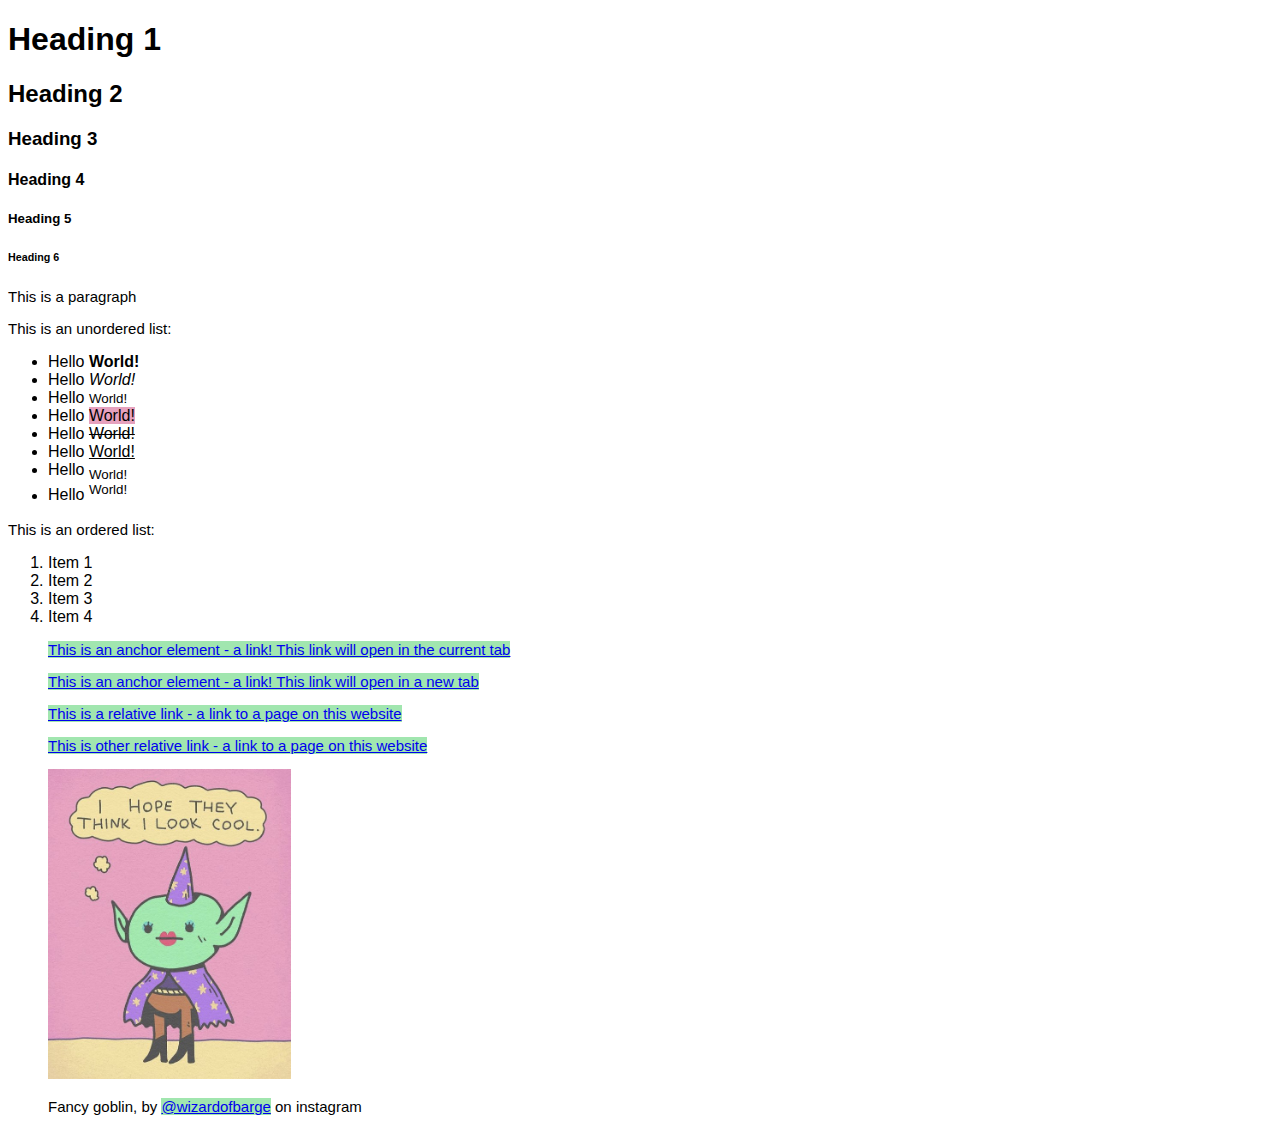
<file: index.html>
<!DOCTYPE html>
<html lang="en">
    <head>
        <meta charset="UTF-8">
        <title>My First Website</title>
        <link rel="stylesheet" href="styles/style.css">
    </head>
    <body>
        <h1>Heading 1</h1>
        <h2>Heading 2</h2>
        <h3>Heading 3</h3>
        <h4>Heading 4</h4>
        <h5>Heading 5</h5>
        <h6>Heading 6</h6>
        <!-- This is a HTML comment -->
        <p>This is a paragraph</p>
        <p>This is an unordered list:</p>
            <ul>
                <li> Hello <strong>World!</strong></li>
                <li> Hello <em>World!</em></li>
                <!-- <b> and <i>: emphasis content 
                    <strong> and <em>: increase importance -->
                <li> Hello <small>World!</small></li>
                <li> Hello <mark>World!</mark></li>
                <li> Hello <del>World!</del></li>
                <li> Hello <ins>World!</ins></li>
                <li> Hello <sub>World!</sub></li>
                <li> Hello <sup>World!</sup></li>
            </ul>
        <p>This is an ordered list:</p>
            <ol>
                <li>Item 1</li>
                <li>Item 2</li>
                <li>Item 3</li>
                <li>Item 4</li>
            </li>
            <p></p>
            <p></p>
        <p><a class="link" href="https://en.wikipedia.org/wiki/Anchor_text">This is an anchor element - a link! This link will open in the current tab</a></p>
        <p><a class="link" href="https://en.wikipedia.org/wiki/Anchor_text" target="_blank" rel="noopener noreferrer">This is an anchor element - a link! This link will open in a new tab</a></p>
        <p><a class="link" href="relative-link.html">This is a relative link - a link to a page on this website</a></p>
        <p><a class="link" href="./pages/relative-link2.html">This is other relative link - a link to a page on this website</a></p>
        <img src="./images/goblin.jpg" alt="Goblin image, by @wizardofbarge on instagram" height="310">
        <p class="caption">Fancy goblin, by <a class="link" href="https://www.instagram.com/wizardofbarge/?hl=en" rel="noreferrer"> @wizardofbarge</a> on instagram</p> 
        
    </body>
</html>
</file>
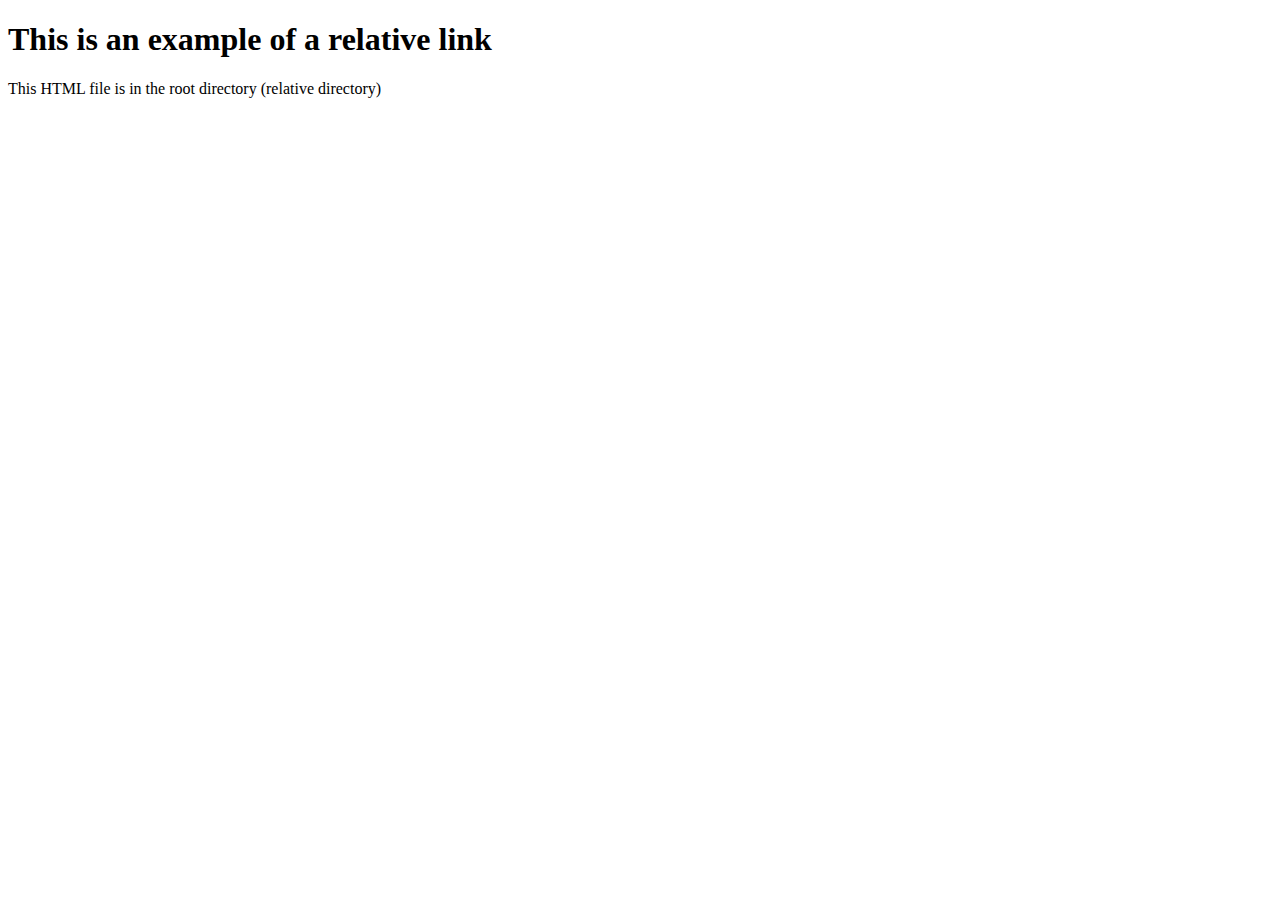
<file: relative-link.html>
<!DOCTYPE html>
<html lang="en">
  <head>
    <meta charset="UTF-8">
    <title>My First Website - Relative link</title>
  </head>

  <body>
    <h1>This is an example of a relative link</h1>
    <p>This HTML file is in the root directory (relative directory)<p>
  </body>
</html>
</file>
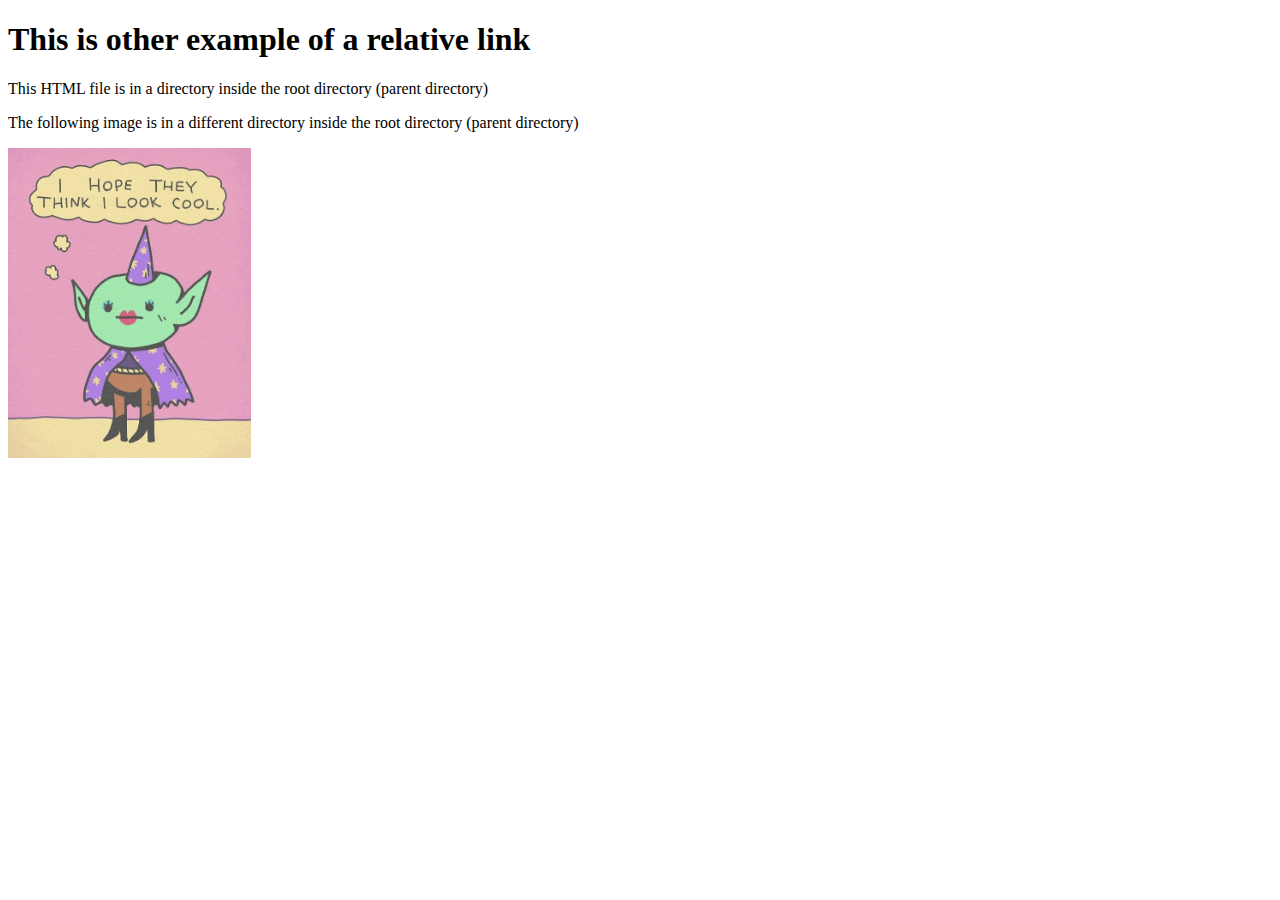
<file: pages/relative-link2.html>
<!DOCTYPE html>
<html lang="en">
  <head>
    <meta charset="UTF-8">
    <title>My First Website - Relative link</title>
  </head>

  <body>
    <h1>This is other example of a relative link</h1>
    <p>This HTML file is in a directory inside the root directory (parent directory)<p>
    <p>The following image is in a different directory inside the root directory (parent directory)</p>
    <img src="../images/goblin.jpg" alt="Goblin image, by @wizardofbarge on instagram" height="310">
  </body>
</html>
</file>
<file: styles/style.css>
h1,
h2,
h3,
h4,
h5,
h6,
p,
li {
    color:black;
    font-family: 'Arial Narrow Bold', sans-serif;
}


p {
    font-size: 15px;
}

mark {
    background-color: #e6a1be
    ;
}


.link {
    background-color: #a1e6af;
}
</file>
